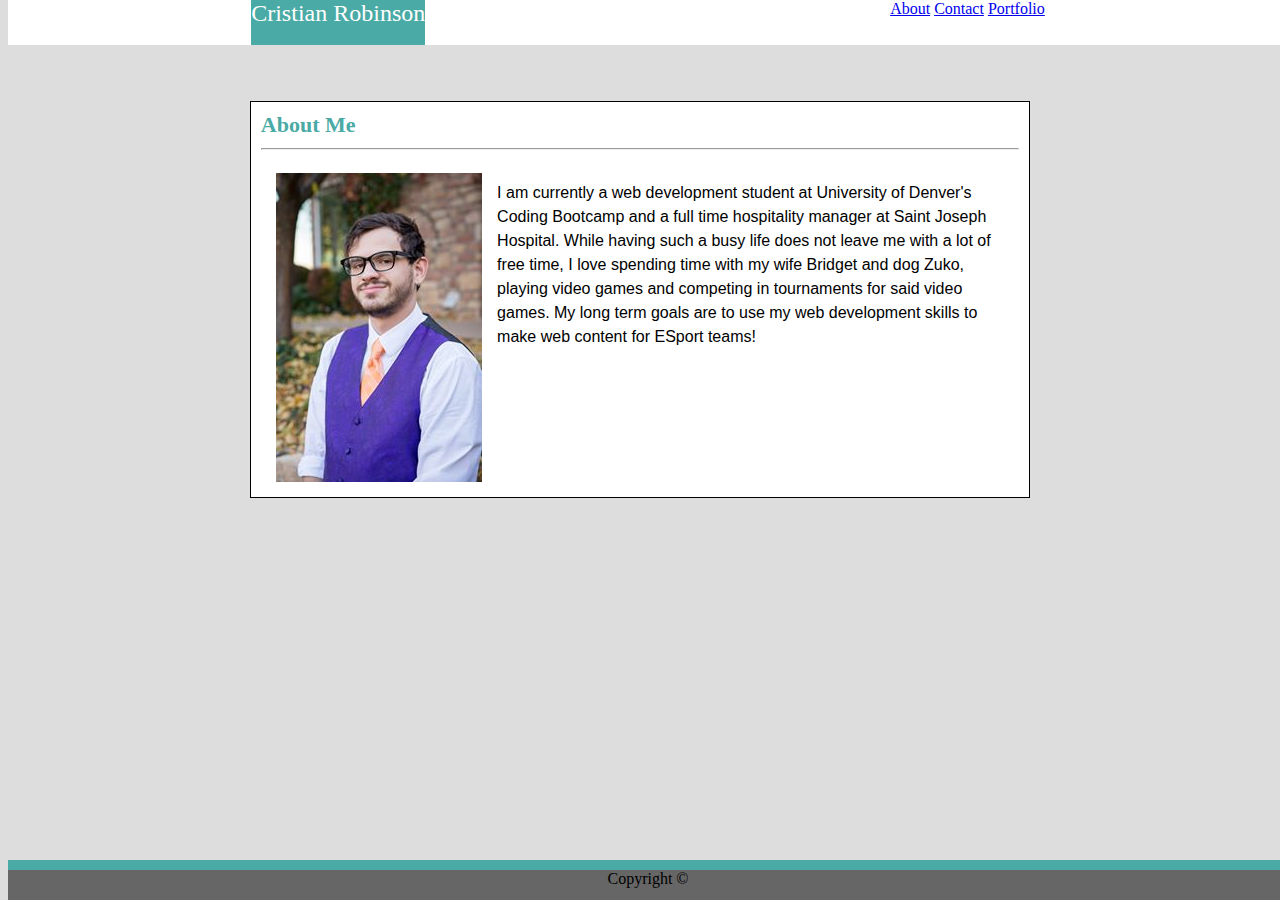
<file: index.html>
<!DOCTYPE html>
<html lang="us-en">
    <head>
        <link rel="stylesheet" href="assets\css\style.css">
        <title>Cristian Robinson</title>
    </head>
    
    <div class="container" id="topBar">

        <div class="topnav">
            <header>Cristian Robinson</header>
            <a class ="active" href="index.html">About</a>
            <a href="contact.html">Contact</a>
            <a href="portfolio.html">Portfolio</a>

        </div>
    </div>
    <body>
        
        <section id="bio">
            <h1>About Me</h1>
            <hr>    
            <img id="profilepic" src="assets\images\profilepic.jpg" alt="">
            <p>
                I am currently a web development student at University of Denver's Coding Bootcamp and a full time hospitality manager at Saint Joseph Hospital. 
                While having such a busy life does not leave me with a lot of free time, I love spending time with my wife Bridget and dog Zuko, playing video games and competing in tournaments for said video games.
                
                My long term goals are to use my web development skills to make web content for ESport teams! 
            </p>
        </section>

        
    </body>

    <footer>
            Copyright ©
    </footer>
</html>
</file>
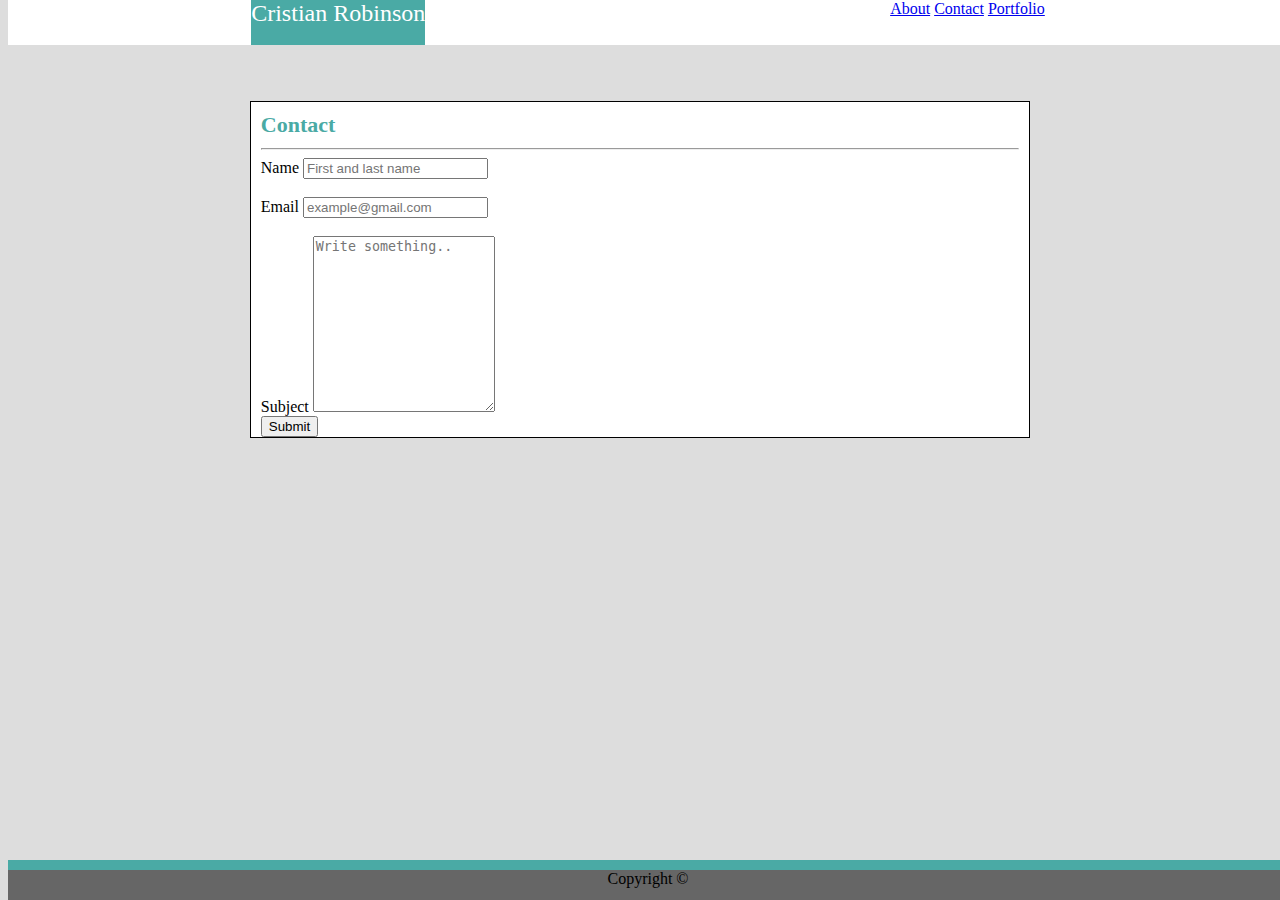
<file: contact.html>
<!DOCTYPE html>
<head>
        <link rel="stylesheet" href="assets\css\style.css">
    
</head>

<div class="container" id="topBar">

  <div class="topnav">
      <header>Cristian Robinson</header> 
      <a class ="active" href="index.html">About</a>
      <a href="contact.html">Contact</a>
      <a href="portfolio.html">Portfolio</a>

  </div>
</div>
<body>
    

<div class="container">
  
      
      
   
    <div class="container" id="contactContainer">
        <h1>Contact</h1>
        <hr>
      
        <form action="/action_page.php">
          <label for="name">Name</label>
          <input type="text" id="name" name="nameInput" placeholder="First and last name">
          <br>
          <br>
          <label for="email">Email</label>
          <input type="text" id="email" name="emailInput" placeholder="example@gmail.com">
          <br>
          <br>
          <label for="subject">Subject</label>
          <textarea id="subject" name="subject" placeholder="Write something.." style="height:170px"></textarea>
          <br>
          <input type="submit" value="Submit" >
        </form>
      </div>
  </div>
  </body>
  <footer>
      Copyright ©
  </footer>
</file>
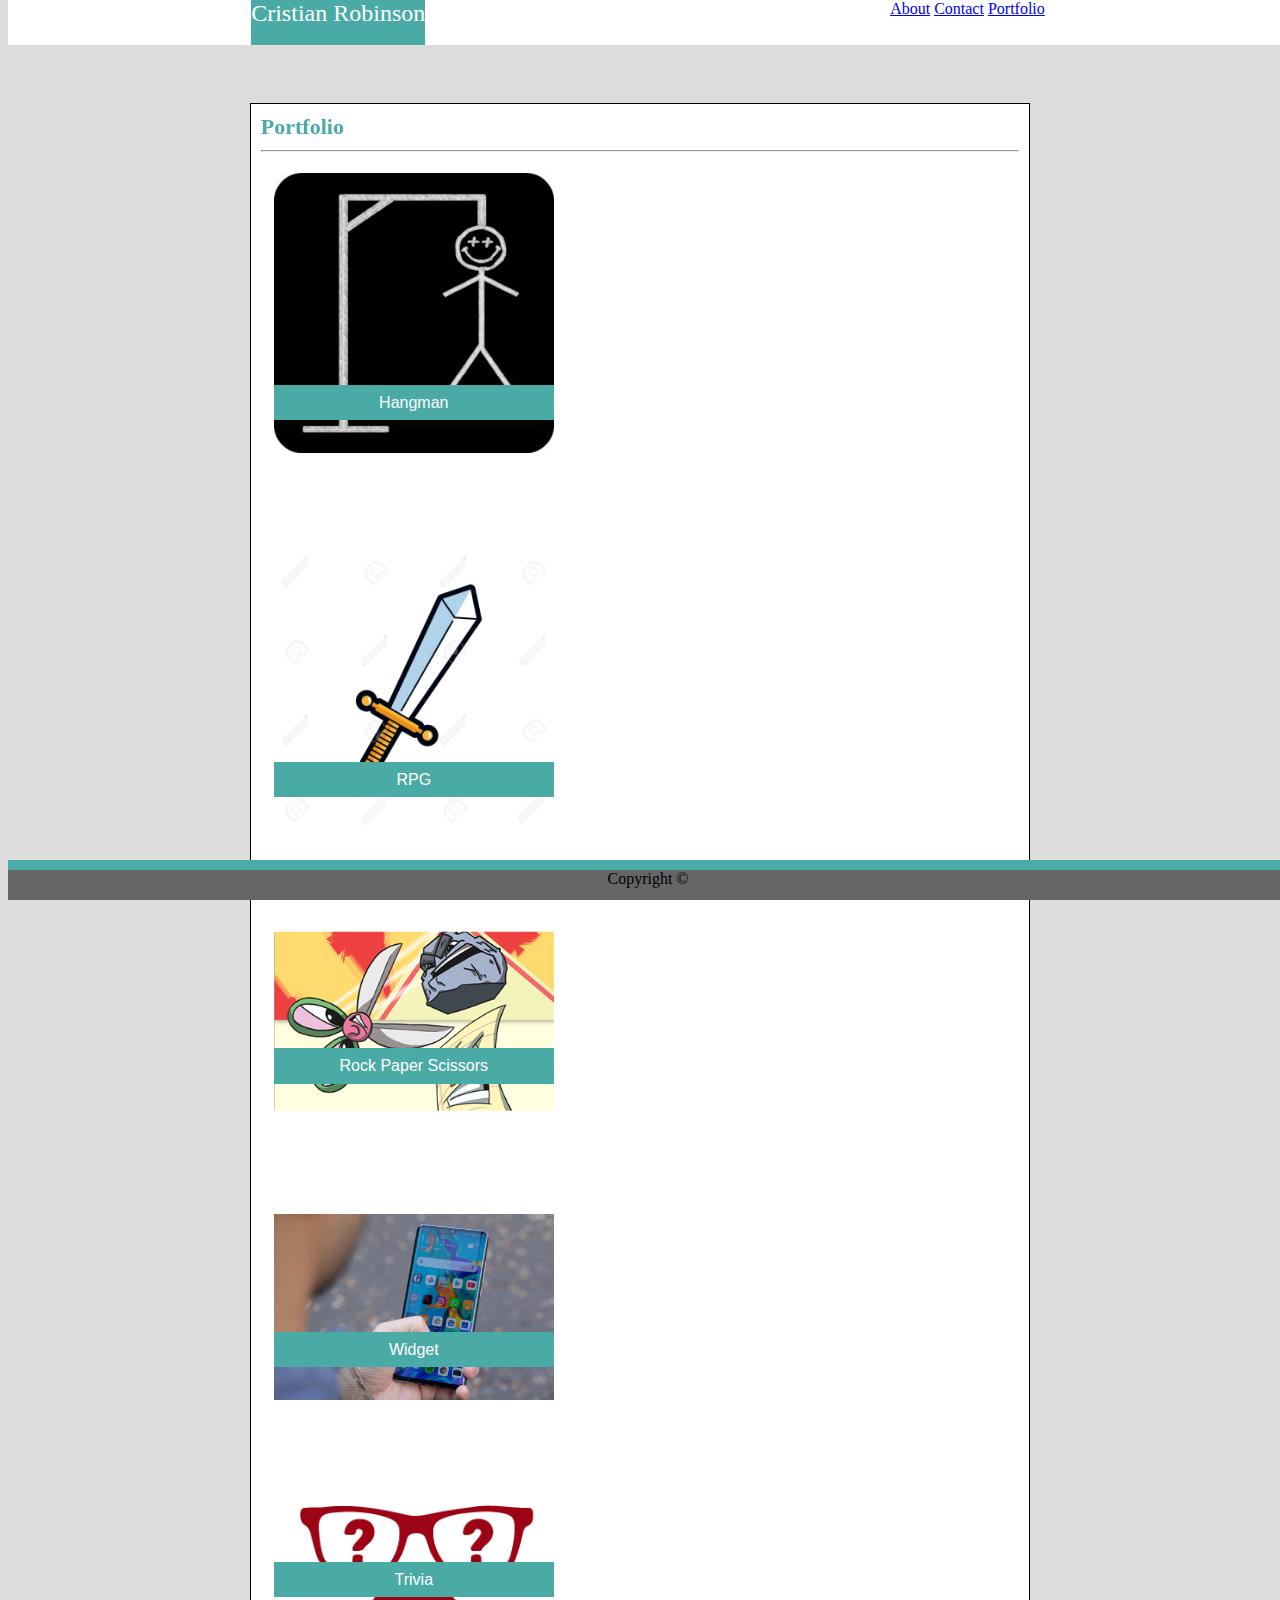
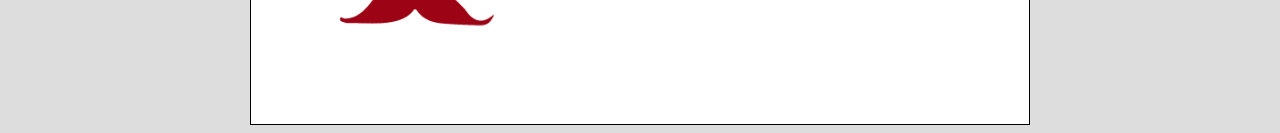
<file: portfolio.html>
<!DOCTYPE html>


<html>
    <head>
        <link rel="stylesheet" href="assets\css\style.css">
        
    </head>
    
    <div class="container" id="topBar">
   
        <div class="topnav">
            <header>Cristian Robinson</header>
            <a class ="active" href="index.html">About</a>
            <a href="contact.html">Contact</a>
            <a href="portfolio.html">Portfolio</a>

        </div>
    </div>

    <br>
    
    <body>

        <section id="portfolio">
            <h1>Portfolio</h1>
            <hr>
            
            <div id="imageGroup">
                <div class="logo-image">
                    <img id="hangman" src="assets\images\hangman.jpg" alt="Hangman">
                    <div class="text-block">
                        <p>Hangman</p>
                    </div>
                </div>
                <div class="logo-image">
                    <img id="rpg" src="assets\images\rpg.jpg" alt="Rpg Game">
                    <div class="text-block">
                        <p>RPG</p>
                    </div>
                </div>
                <div class="logo-image">
                    <img id="rps" src="assets\images\rps.png" alt="Rock Paper Scissors">
                    <div class="text-block">
                            <p>Rock Paper Scissors</p>
                    </div>
                </div>
                <div class="logo-image">
                    <img id="widget" src="assets\images\smartphone.jpg" alt="Widget">
                    <div class="text-block">
                        <p>Widget</p>
                    </div>
                </div>
                <div class="logo-image">
                    <img id="trivia" src="assets\images\trivia.png" alt="Trivia">
                    <div class="text-block">
                        <p>Trivia</p>
                    </div>
                </div>
            </div>
        </section>
        
    </body>
    <footer>     
            Copyright ©
        </footer>
</html>
</file>
